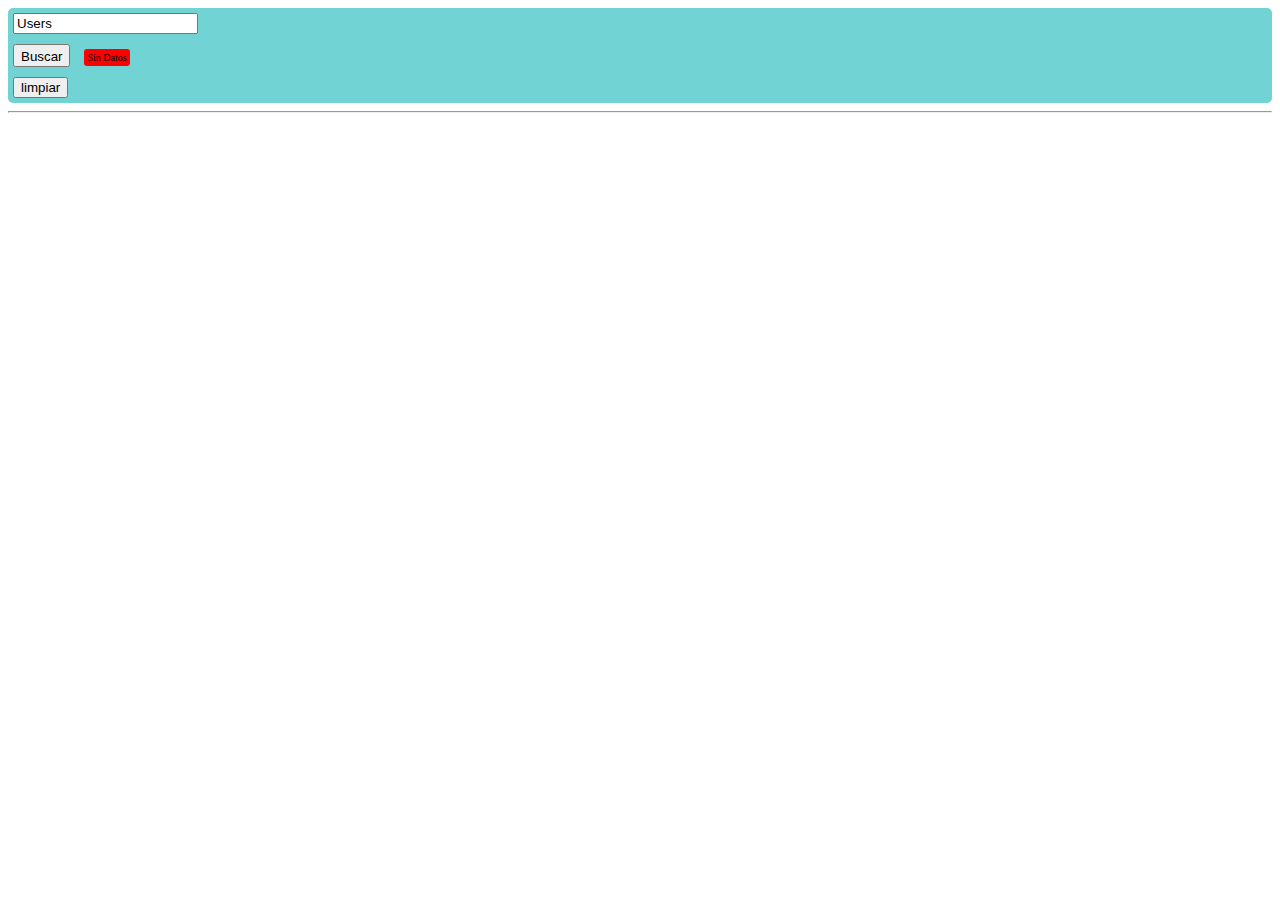
<file: index.html>
<!DOCTYPE html>
<html lang="en">
  <head>
      <meta charset="UTF-8">
      <meta name="viewport" content="width=device-width, initial-scale=1.0">
      <meta http-equiv="X-UA-Compatible" content="ie=edge">
      <link rel="stylesheet" href="styles.css"/>
      <title>Uso de Fetch</title>
  </head>
  <body>
    <section>
      <div id="controles">
        <div class="opciones">
          <datalist id="informacion"><option value="Posts"><option value="Comments"></option><option value="Albums"></option><option value="Photos"></option><option value="Todos"></option></option><option value="Users"></option></datalist>  
          <input type="text" id="urls" list="informacion" value="Users">
        </div>
        <div  class="botones">
          <input type="button" id="buscar-btn" value="Buscar" onclick="buscarData()"></input>
          <span class="inicio">Sin Datos</span>
        </div>
        <div class="botones">
          <!-- <input type="button" id="users-btn" value="mostrar" onclick="mostrarData()"></input> -->
          <input type="button" id="users-btn" value="limpiar"></input>
        </div>
      </div>
      <hr>
      <div id="contenedor">
        <!-- aqui se muestra la tabla -->
      </div>
    </section>

    <script src="app.js"></script>
  </body>
</html>
</file>
<file: styles.css>
#controles{
    height:fit-content;
    background-color: rgb(113, 211, 211);
    border-radius: 5px;
}
.opciones{
    padding: 5px;
}
.botones{
    padding: 5px;
}

table{
    background-color:bisque;
    border-radius: 5px;
    border: 4px solid brown;
    width:fit-content
}

#spanAdd{
    /* text-align: left; */
    font-weight: bold;
}

caption{
    font-size: 22px;
    font-weight: bold;
}

#urls{
    width: fit-content;
}

th{
    padding: 5px;
    border-radius: 5px;
}

td{
    padding: 5px;
    border-radius: 5px;
}

tbody{
    background-color:azure;
}

#buscar-btn{
    /* float: left; */
    padding-top: 3px;
}

.inicio{
    width: fit-content;
    height: fit-content;
    font-size: 10px;
    background-color: red;
    border-radius: 3px;
    margin-left: 10px;
    padding: 3px;
}

.imagen{
    width: 75px;
    height: 50px;
    border-radius: 5px;
    /* text-align: center; */
    
}

/* Tooltip container */
.tooltip{
    position: relative;
    display: inline-block;
    border-bottom: 1px dotted black; /* If you want dots under the hoverable text */
  }
  
  /* Tooltip text */
  .tooltip .tooltiptext{
    visibility: hidden;
    width: 200px;  
    background-color: azure;
    color: rgb(0, 0, 0);
    text-align:left;
    padding: 3px 0;
    border-radius: 5px;
    border: 3px solid black;
   
    /* Position the tooltip text - see examples below! */
    position: absolute;
    z-index: 1;
  }

  .tooltip .tooltiptext .ptooltip{
      margin-left: 10px;
  }

  .tooltip .tooltiptext .ptooltip .keys-negrita{
    font-weight: bold;
    }
  
  /* Show the tooltip text when you mouse over the tooltip container */
  .tooltip:hover .tooltiptext {
    visibility: visible;
    
  }
</file>
